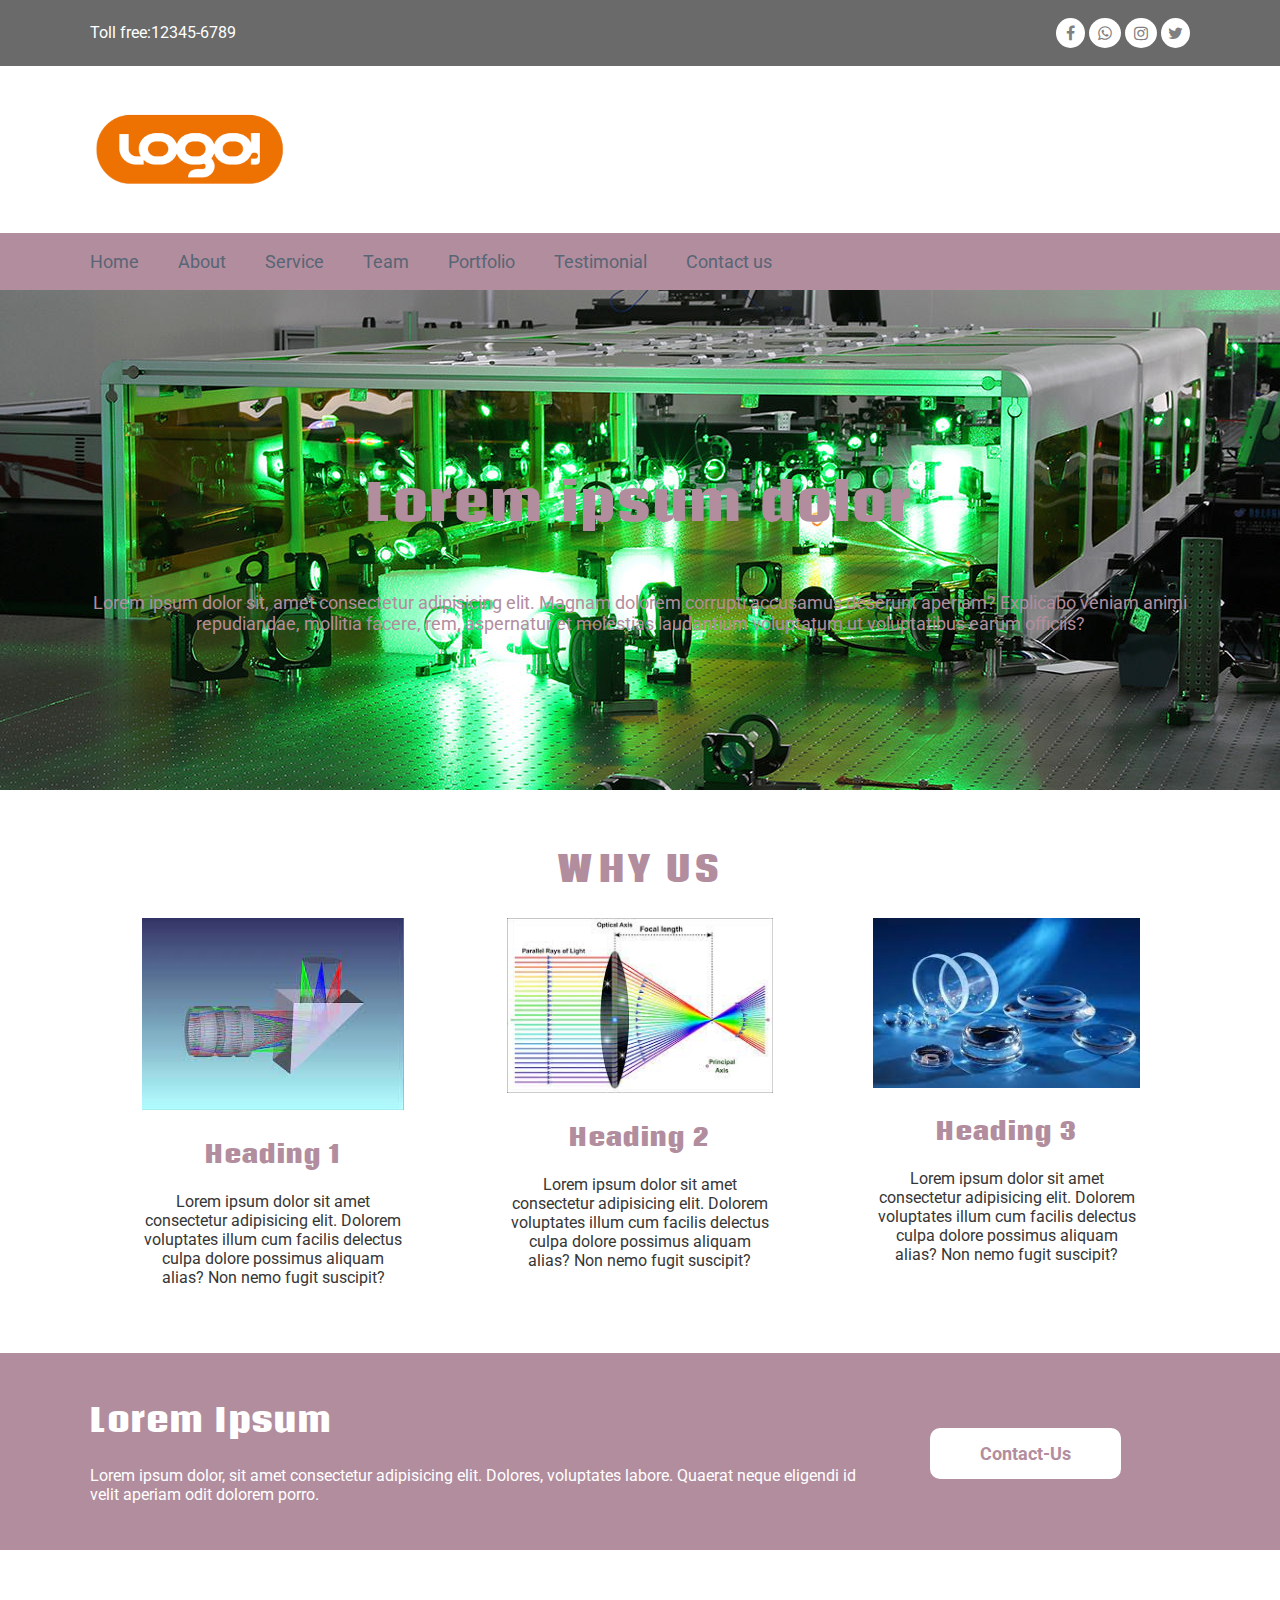
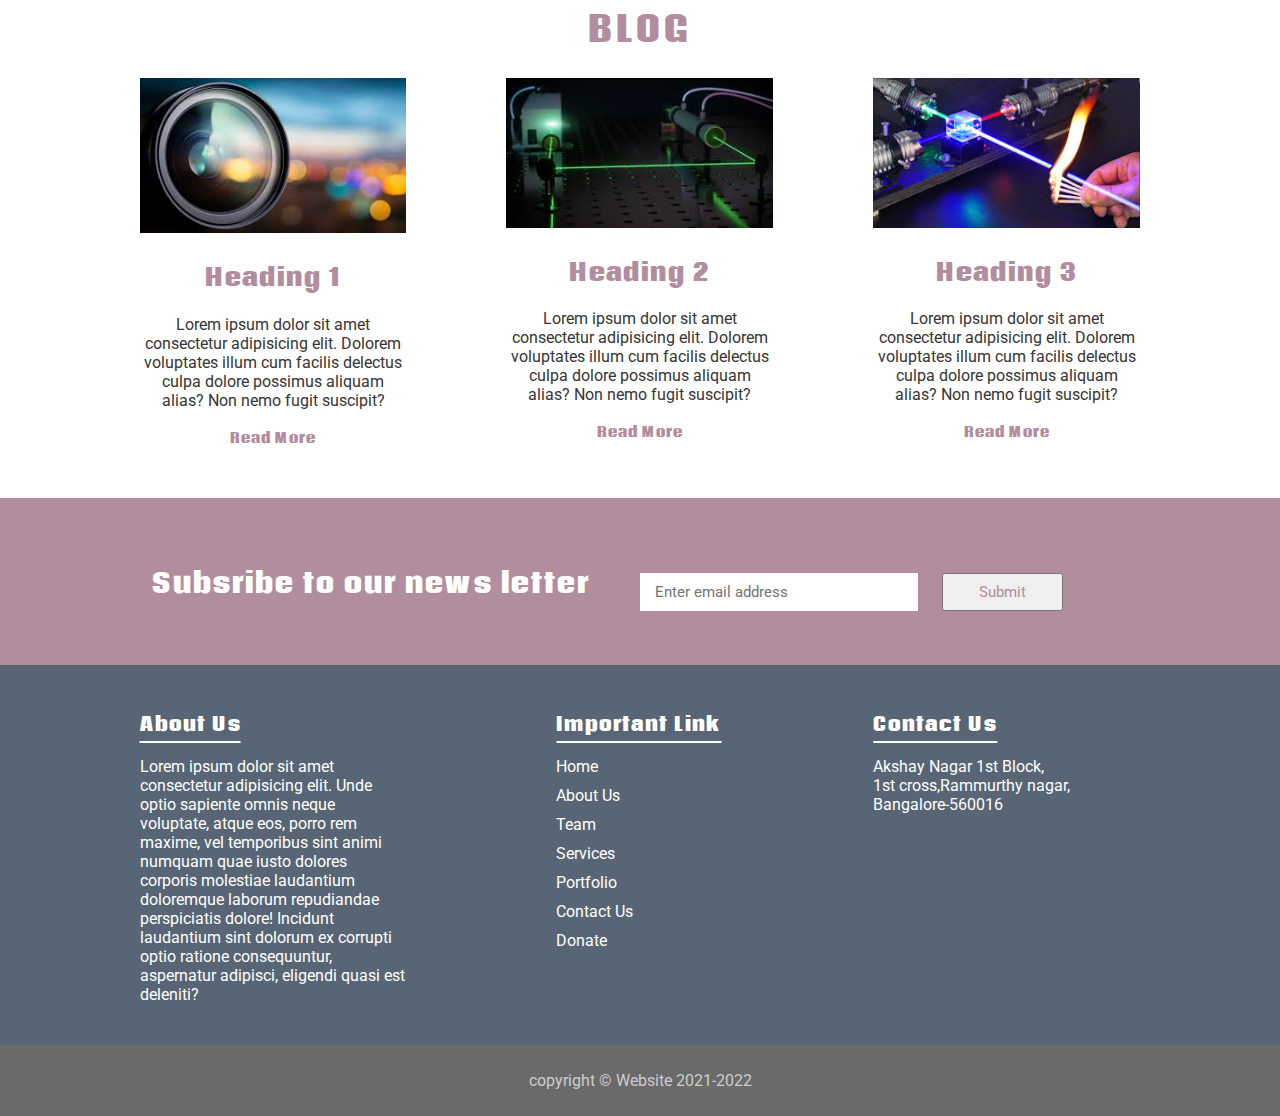
<file: index.html>
<!DOCTYPE html>
<html lang="en">
<head>
    <meta charset="UTF-8">
    <meta http-equiv="X-UA-Compatible" content="IE=edge">
    <meta name="viewport" content="width=device-width, initial-scale=1.0">
    <title>project</title>
    <!--favicon-->
    <link rel="apple-touch-icon" sizes="180x180" href="images/favicon/apple-touch-icon.png">
    <link rel="icon" type="image/png" sizes="32x32" href="images/favicon//favicon-32x32.png">
    <link rel="icon" type="image/png" sizes="16x16" href="images/favicon//favicon-16x16.png">
    <link rel="manifest" href="images/favicon//site.webmanifest">
    <link rel="mask-icon" href="images/favicon//safari-pinned-tab.svg" color="#5bbad5">
    <meta name="msapplication-TileColor" content="#da532c">
    <meta name="theme-color" content="#ffffff">
    <!--google font-->
    <link rel="preconnect" href="https://fonts.gstatic.com" crossorigin>
    <link href="https://fonts.googleapis.com/css2?family=Roboto&display=swap" rel="stylesheet">     
   
    
    <!--style-->
    
    <link rel="stylesheet" href="https://cdnjs.cloudflare.com/ajax/libs/font-awesome/4.7.0/css/font-awesome.min.css">
   <!-- <link rel="stylesheet" href="https://use.fontawesome.com/ead6cb493c.css">-->
  <!--<link rel="stylesheet" href="https://use.fontawesome.com/1f4e3d3097.css">--> 
    <link rel="stylesheet" type="text/css" href="css/style.css">
    
    
</head>
<body>
   <div id="container">
       <header>
           <div id="topbar" class="uni-padding">
               <p id="tollfree">Toll free:12345-6789</p>
               <!--social icon-->
               <div id="social-icon">
                <a href=""><i class="fa fa-facebook" aria-hidden="true"></i></a>
                <a href=""><i class="fa fa-whatsapp" aria-hidden="true"></i></a>
                 <a href=""><i class="fa fa-instagram" aria-hidden="true"></i></a>
                 <a href=""><i class="fa fa-twitter" aria-hidden="true"></i></a>
                </div>
                
           </div>
           <!--logo bar-->
           <div id="logobar" class="uni-padding">
               <img src="images/logo1.png" alt="logo">
           </div>
           <!--nav bar-->
           <nav id="navbar" class="uni-padding">
               <ul>
                   <!--Mobile-btn-->
                   <li id="mobile-cross"><a href="javascript:void(0)"
                    onclick="closeMenu()"><i class="fa fa-times-circle"></i>
                   </a></li>
                   <li><a href="index.html">Home</a></li>
                   <li><a href="About.html">About</a></li>
                   <li><a href="">Service</a></li>
                   <li><a href="">Team</a></li>
                   <li><a href="">Portfolio</a></li>
                   <li><a href="">Testimonial</a></li>
                   <li><a href="">Contact us</a></li>
               </ul>
           </nav>
           <!--mobile menu btn-->
           <div id="mobile-bar" onclick="openMenu()">
            <i class="fa fa-bars"></i>Menu
           </div>
           
       </header>
       <!--poster-->
       <div id="poster" class="uni-padding">
           <h1>Lorem ipsum dolor</h1>
           <p>Lorem ipsum dolor sit, amet consectetur adipisicing elit. Magnam dolorem corrupti accusamus deserunt aperiam? Explicabo veniam animi repudiandae, mollitia facere, rem, aspernatur et molestias laudantium voluptatum ut voluptatibus earum officiis?</p>
       </div>
       <!--why us-->
       <div id="whysection" class="uni-padding">
       <h1 class="red-heading">WHY US</h1>
       <div class="section33">
           <img src="images/why2.jpg" alt="">
           <h2>Heading 1</h2>
           <p>Lorem ipsum dolor sit amet consectetur adipisicing elit. Dolorem voluptates illum cum facilis delectus culpa dolore possimus aliquam alias? Non nemo fugit suscipit?</p>
       </div>
       <div class="section33">
        <img src="images/why-2.jpg" alt="">
        <h2>Heading 2</h2>
        <p>Lorem ipsum dolor sit amet consectetur adipisicing elit. Dolorem voluptates illum cum facilis delectus culpa dolore possimus aliquam alias? Non nemo fugit suscipit?</p>
       </div>
       <div class="section33">
        <img src="images/why-3.jpg" alt="">
        <h2>Heading 3</h2>
        <p>Lorem ipsum dolor sit amet consectetur adipisicing elit. Dolorem voluptates illum cum facilis delectus culpa dolore possimus aliquam alias? Non nemo fugit suscipit?</p>
       </div>
    </div>
    <!--contact section-->
    <div id="Contact-container" class="uni-padding">
        <div class=section70>
        <h1>Lorem Ipsum</h1>
        <p>Lorem ipsum dolor, sit amet consectetur adipisicing elit. Dolores, voluptates labore. Quaerat neque eligendi id velit aperiam odit dolorem porro.</p>
        </div>
        <div class="section30">
            <a href="" id="Contact-btn">Contact-Us</a>
        </div>
    </div>
    <!--blog-->
    <div id="whysection" class="uni-padding">
        <h1 class="red-heading">BLOG</h1>
        <div class="section33">
            <img src="images/blog-1.jpg" alt="">
            <h2>Heading 1</h2>
            <p>Lorem ipsum dolor sit amet consectetur adipisicing elit. Dolorem voluptates illum cum facilis delectus culpa dolore possimus aliquam alias? Non nemo fugit suscipit?</p>
            <a href="">Read More</a>
        </div>
        <div class="section33">
         <img src="images/blog-2.jpg" alt="">
         <h2>Heading 2</h2>
         <p>Lorem ipsum dolor sit amet consectetur adipisicing elit. Dolorem voluptates illum cum facilis delectus culpa dolore possimus aliquam alias? Non nemo fugit suscipit?</p>
         <a href="">Read More</a>
        </div>
        <div class="section33">
         <img src="images/blog-3.jpg" alt="">
         <h2>Heading 3</h2>
         <p>Lorem ipsum dolor sit amet consectetur adipisicing elit. Dolorem voluptates illum cum facilis delectus culpa dolore possimus aliquam alias? Non nemo fugit suscipit?</p>
         <a href="">Read More</a>
        </div>
     </div>
     <!--Subscribe-->
     <div id="subscribe-section" class="uni-padding">
         <div class="section50">
             <h2>Subsribe to our news letter</h2>
         </div>
         <div class="section50">
             <form action="">
                 <input type="text" placeholder="Enter email address">
                 <input type="submit">

             </form>
         </div>
     </div>
       <!--footer-->
       <footer>
           <div id="imp-link" class="uni-padding">
               <div class="div33">
                   <h3>About Us</h3>
                   <p>Lorem ipsum dolor sit amet consectetur adipisicing elit. Unde optio sapiente omnis neque voluptate, atque eos, porro rem maxime, vel temporibus sint animi numquam quae iusto dolores corporis molestiae laudantium doloremque laborum repudiandae perspiciatis dolore! Incidunt laudantium sint dolorum ex corrupti optio ratione consequuntur, aspernatur adipisci, eligendi quasi est deleniti?</p>
               </div>
               <div class="div33" id="footer-menu-container">
                   <h3>Important Link</h3>
                   <ul id="footer-menu">
                       <li><a href="index.html">Home</a></li>
                       <li><a href="About.html">About Us</a></li>
                       <li><a href="">Team</a></li>
                       <li><a href="">Services</a></li>
                       <li><a href="">Portfolio</a></li>
                       <li><a href="">Contact Us</a></li>
                       <li><a href="">Donate</a></li>
                       
                   </ul>
               </div>
               <div class="div33">
                   <h3>Contact Us</h3>
                   <p>
                       Akshay Nagar 1st Block,<br>
                       1st cross,Rammurthy nagar,<br>
                       Bangalore-560016
                   </p>
               </div>
           </div>
           <div id="copyright">
               <p>copyright &copy; Website 2021-2022</p>
           </div>
       </footer>
   </div>
    <!--script-->
   <!--<script src="JS/script.js"></script>-->
   <script>
    function openMenu(){
 document.getElementById("navbar").style.left="0px";

}
function closeMenu(){
 document.getElementById("navbar").style.left="-280px";

}
</script>
 
    
    
</body>
</html>
</file>
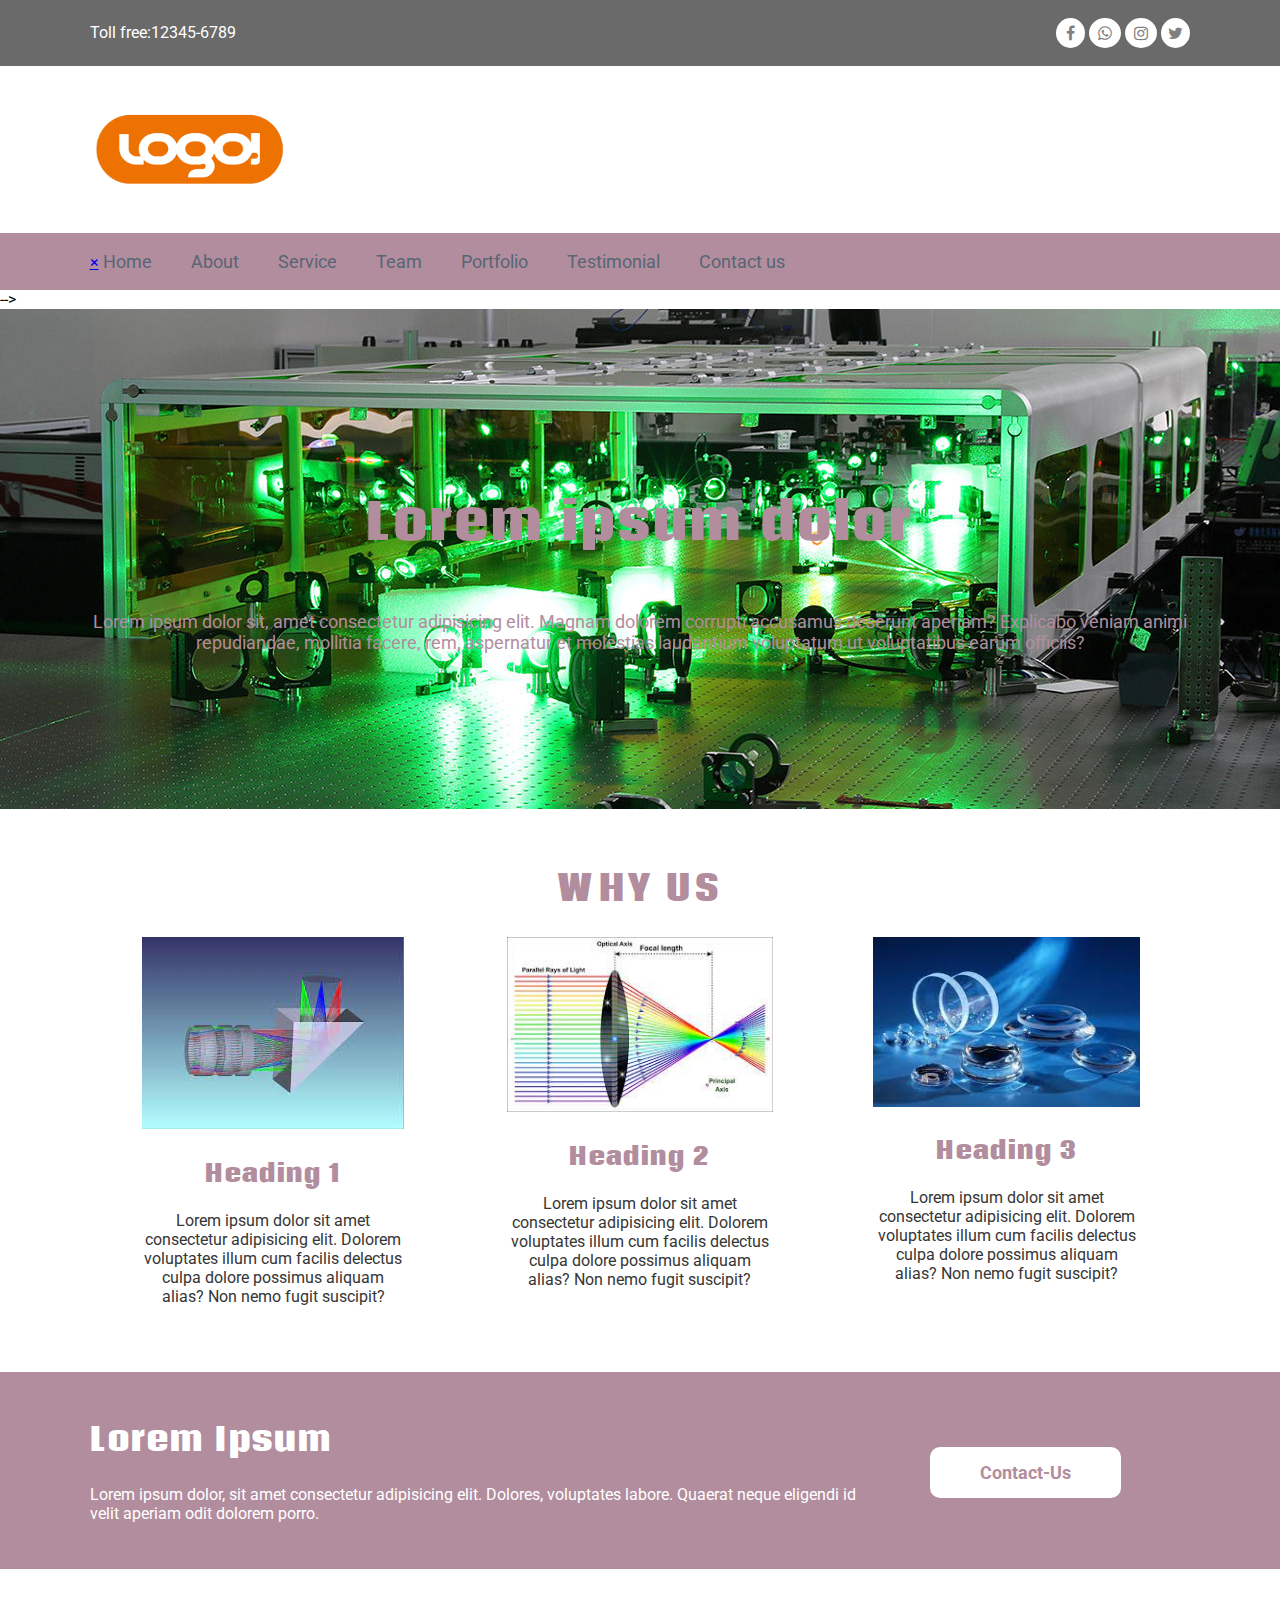
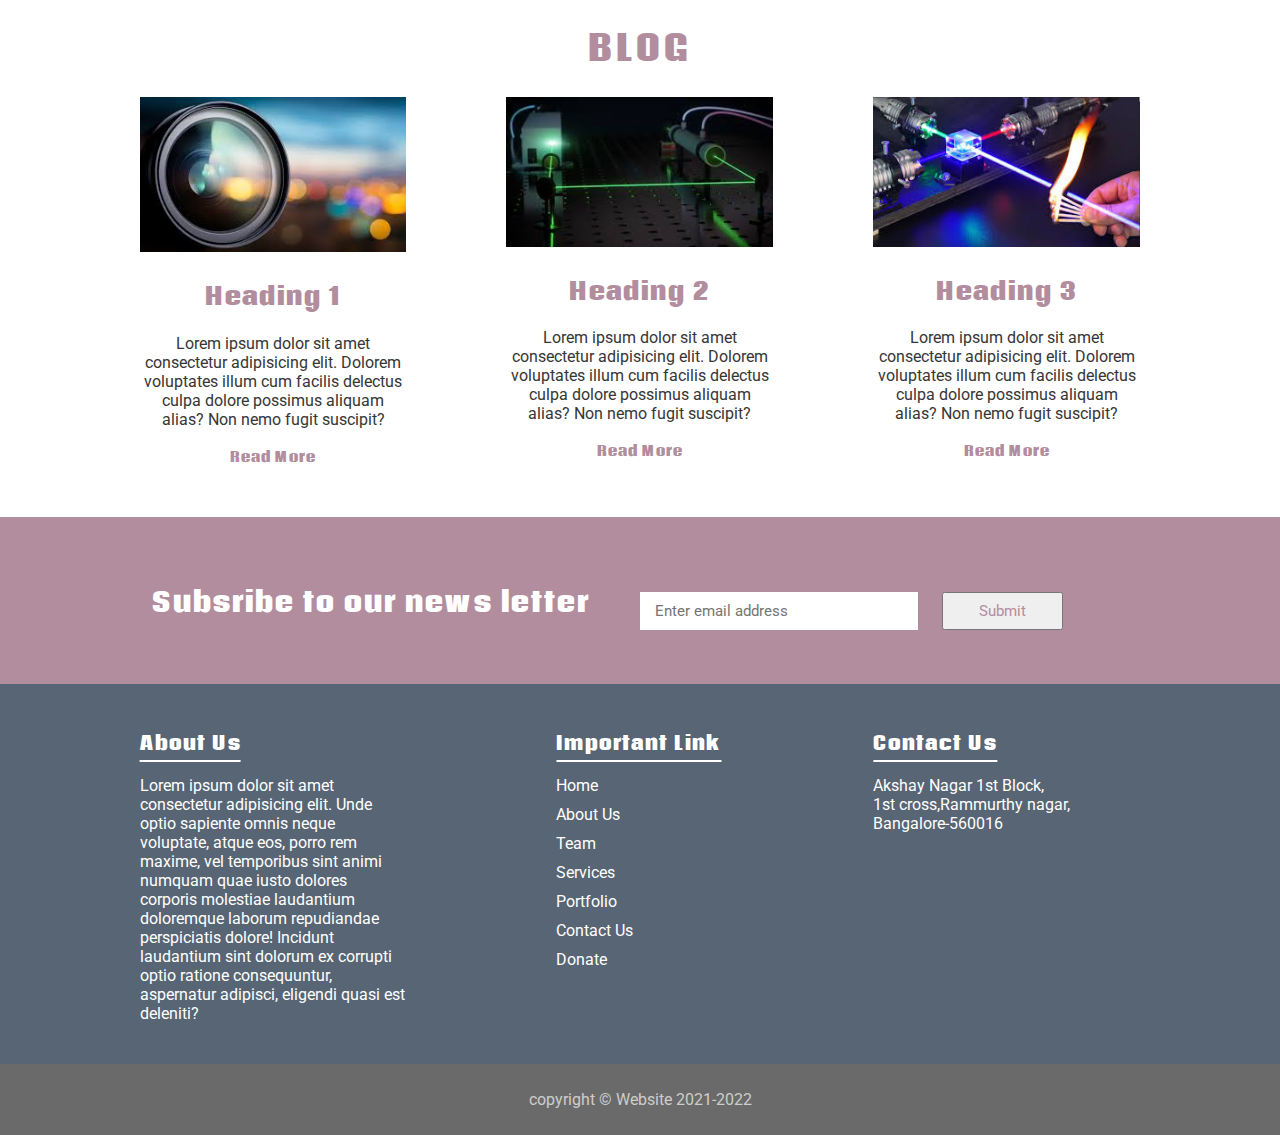
<file: try index.html>
<!DOCTYPE html>
<html lang="en">
<head>
    <meta charset="UTF-8">
    <meta http-equiv="X-UA-Compatible" content="IE=edge">
    <meta name="viewport" content="width=device-width, initial-scale=1.0">
    <title>project</title>
    <!--favicon-->
    <link rel="apple-touch-icon" sizes="180x180" href="images/favicon/apple-touch-icon.png">
    <link rel="icon" type="image/png" sizes="32x32" href="images/favicon//favicon-32x32.png">
    <link rel="icon" type="image/png" sizes="16x16" href="images/favicon//favicon-16x16.png">
    <link rel="manifest" href="images/favicon//site.webmanifest">
    <link rel="mask-icon" href="images/favicon//safari-pinned-tab.svg" color="#5bbad5">
    <meta name="msapplication-TileColor" content="#da532c">
    <meta name="theme-color" content="#ffffff">
    <!--google font-->
    <link rel="preconnect" href="https://fonts.gstatic.com" crossorigin>
    <link href="https://fonts.googleapis.com/css2?family=Roboto&display=swap" rel="stylesheet">     
   
    
    <!--style-->
    
    <link rel="stylesheet" href="https://cdnjs.cloudflare.com/ajax/libs/font-awesome/4.7.0/css/font-awesome.min.css">
   <!-- <link rel="stylesheet" href="https://use.fontawesome.com/ead6cb493c.css">-->
  <!--<link rel="stylesheet" href="https://use.fontawesome.com/1f4e3d3097.css">--> 
    <link rel="stylesheet" type="text/css" href="css/style.css">
    
    
</head>
<body>
   <div id="container">
       <header>
           <div id="topbar" class="uni-padding">
               <p id="tollfree">Toll free:12345-6789</p>
               <!--social icon-->
               <div id="social-icon">
                <a href=""><i class="fa fa-facebook" aria-hidden="true"></i></a>
                <a href=""><i class="fa fa-whatsapp" aria-hidden="true"></i></a>
                 <a href=""><i class="fa fa-instagram" aria-hidden="true"></i></a>
                 <a href=""><i class="fa fa-twitter" aria-hidden="true"></i></a>
                </div>
                
           </div>
           <!--logo bar-->
           <div id="logobar" class="uni-padding">
               <img src="images/logo1.png" alt="logo">
           </div>
           <!--nav bar-->
           <nav id="navbar" class="uni-padding">
               <ul>
                   <!--Mobile-btn-->
                  <!-- <li id="mobile-cross"><a href="javascript:void(0)"
                    onclick="closeMenu()"><i class="fa fa-times-circle"></i>
                   </a></li>-->
                   <div id="mySidebar" class="sidebar">
                    <a href="javascript:void(0)" class="closebtn" onclick="closeNav()">×</a>
                   <li><a href="index.html">Home</a></li>
                   <li><a href="About.html">About</a></li>
                   <li><a href="">Service</a></li>
                   <li><a href="">Team</a></li>
                   <li><a href="">Portfolio</a></li>
                   <li><a href="">Testimonial</a></li>
                   <li><a href="">Contact us</a></li>
                   </div>
               </ul>
           </nav>
           <!--mobile menu btn-->
           <div id="mobile-bar" onclick="openMenu()">
            <i class="fa fa-bars"></i>Menu
           </div>-->
       </header>
       <!--poster-->
       <div id="poster" class="uni-padding">
           <h1>Lorem ipsum dolor</h1>
           <p>Lorem ipsum dolor sit, amet consectetur adipisicing elit. Magnam dolorem corrupti accusamus deserunt aperiam? Explicabo veniam animi repudiandae, mollitia facere, rem, aspernatur et molestias laudantium voluptatum ut voluptatibus earum officiis?</p>
       </div>
       <!--why us-->
       <div id="whysection" class="uni-padding">
       <h1 class="red-heading">WHY US</h1>
       <div class="section33">
           <img src="images/why2.jpg" alt="">
           <h2>Heading 1</h2>
           <p>Lorem ipsum dolor sit amet consectetur adipisicing elit. Dolorem voluptates illum cum facilis delectus culpa dolore possimus aliquam alias? Non nemo fugit suscipit?</p>
       </div>
       <div class="section33">
        <img src="images/why-2.jpg" alt="">
        <h2>Heading 2</h2>
        <p>Lorem ipsum dolor sit amet consectetur adipisicing elit. Dolorem voluptates illum cum facilis delectus culpa dolore possimus aliquam alias? Non nemo fugit suscipit?</p>
       </div>
       <div class="section33">
        <img src="images/why-3.jpg" alt="">
        <h2>Heading 3</h2>
        <p>Lorem ipsum dolor sit amet consectetur adipisicing elit. Dolorem voluptates illum cum facilis delectus culpa dolore possimus aliquam alias? Non nemo fugit suscipit?</p>
       </div>
    </div>
    <!--contact section-->
    <div id="Contact-container" class="uni-padding">
        <div class=section70>
        <h1>Lorem Ipsum</h1>
        <p>Lorem ipsum dolor, sit amet consectetur adipisicing elit. Dolores, voluptates labore. Quaerat neque eligendi id velit aperiam odit dolorem porro.</p>
        </div>
        <div class="section30">
            <a href="" id="Contact-btn">Contact-Us</a>
        </div>
    </div>
    <!--blog-->
    <div id="whysection" class="uni-padding">
        <h1 class="red-heading">BLOG</h1>
        <div class="section33">
            <img src="images/blog-1.jpg" alt="">
            <h2>Heading 1</h2>
            <p>Lorem ipsum dolor sit amet consectetur adipisicing elit. Dolorem voluptates illum cum facilis delectus culpa dolore possimus aliquam alias? Non nemo fugit suscipit?</p>
            <a href="">Read More</a>
        </div>
        <div class="section33">
         <img src="images/blog-2.jpg" alt="">
         <h2>Heading 2</h2>
         <p>Lorem ipsum dolor sit amet consectetur adipisicing elit. Dolorem voluptates illum cum facilis delectus culpa dolore possimus aliquam alias? Non nemo fugit suscipit?</p>
         <a href="">Read More</a>
        </div>
        <div class="section33">
         <img src="images/blog-3.jpg" alt="">
         <h2>Heading 3</h2>
         <p>Lorem ipsum dolor sit amet consectetur adipisicing elit. Dolorem voluptates illum cum facilis delectus culpa dolore possimus aliquam alias? Non nemo fugit suscipit?</p>
         <a href="">Read More</a>
        </div>
     </div>
     <!--Subscribe-->
     <div id="subscribe-section" class="uni-padding">
         <div class="section50">
             <h2>Subsribe to our news letter</h2>
         </div>
         <div class="section50">
             <form action="">
                 <input type="text" placeholder="Enter email address">
                 <input type="submit">

             </form>
         </div>
     </div>
       <!--footer-->
       <footer>
           <div id="imp-link" class="uni-padding">
               <div class="div33">
                   <h3>About Us</h3>
                   <p>Lorem ipsum dolor sit amet consectetur adipisicing elit. Unde optio sapiente omnis neque voluptate, atque eos, porro rem maxime, vel temporibus sint animi numquam quae iusto dolores corporis molestiae laudantium doloremque laborum repudiandae perspiciatis dolore! Incidunt laudantium sint dolorum ex corrupti optio ratione consequuntur, aspernatur adipisci, eligendi quasi est deleniti?</p>
               </div>
               <div class="div33" id="footer-menu-container">
                   <h3>Important Link</h3>
                   <ul id="footer-menu">
                       <li><a href="index.html">Home</a></li>
                       <li><a href="About.html">About Us</a></li>
                       <li><a href="">Team</a></li>
                       <li><a href="">Services</a></li>
                       <li><a href="">Portfolio</a></li>
                       <li><a href="">Contact Us</a></li>
                       <li><a href="">Donate</a></li>
                       
                   </ul>
               </div>
               <div class="div33">
                   <h3>Contact Us</h3>
                   <p>
                       Akshay Nagar 1st Block,<br>
                       1st cross,Rammurthy nagar,<br>
                       Bangalore-560016
                   </p>
               </div>
           </div>
           <div id="copyright">
               <p>copyright &copy; Website 2021-2022</p>
           </div>
       </footer>
   </div>
    <!--script-->
   <!-- <script src="JS/script.js"></script>-->
   <script>
    function openNav() {
      document.getElementById("mySidebar").style.width = "250px";
      document.getElementById("main").style.marginLeft = "250px";
    }
    
    function closeNav() {
      document.getElementById("mySidebar").style.width = "0";
      document.getElementById("main").style.marginLeft= "0";
    }
    </script>
   
    
    
</body>
</html>
</file>
<file: css/style.css>
@font-face {
    font-family: CodaCaption-ExtraBold;
    src: url(../font/CodaCaption-ExtraBold.ttf);
}


*{               /* universal tag */
    font-family: 'Roboto', sans-serif;
}
h1,h2,h3,h4,h5{
    font-family: CodaCaption-ExtraBold;
}

body{
    margin:0px;


}
.uni-padding{
    padding:0 7%;
}
#topbar{
    background-color: #6A6A6A;
    padding-top: 18px;
    padding-bottom: 18px;
    overflow:auto;
}
#tollfree{
    float:left;
    color:white;
    margin:0;
    margin-top:5px;
}
#social-icon{
    float:right;
}
.fa{
    background-color: white;
    color:gray;
    padding:7px;
    border-radius:50%;
}
.fa-facebook{
    padding:7px 10px;

}
.fa-whatsapp{
    padding:7px 9px;

}
.fa-instagram{
    padding:7px 9px;

}
/* logo bar*/
#logobar img{
   width:200px; 
   margin:25px 0px;
}
/*nav bar*/
#navbar{
    background-color:#b28d9e;
}
#navbar ul{
    margin:0;
    padding:0;
}
#navbar ul li{
    display:inline-block;
    padding:18px 0px;
    padding-right:35px;
}

#navbar ul li a{
    color:#576574;
    text-decoration: none;
    font-size: 18px;
}
/*link hover*/
/*#navbar ul li a:link{
    color:#576574;
}*/
#navbar ul li a:hover{
    color:white;
    background-color:#6A6A6A;
}
#navbar ul li a:active{
    color:green;
}
/*poster*/
#poster{
    background-image: url("../images/lab1.jpg");
    height:500px;
    background-position: center;
    background-size: cover;
    display:flex;
    justify-content: center;
    align-items: center;
    color:#b28d9e;
    flex-direction: column;
}
#poster h1{
    font-size:50px;
}
#poster p{
    text-align:center;
    font-size:18px;
}
/*whysection*/
#whysection{
    overflow:auto;
    margin-bottom:50px;
}
.red-heading{
    color:#b28d9e;
    text-align:center;
    font-size:35px;
    margin-top:50px;
    
}
.section33{
    width:33.33%;
    float:left;
    text-align:center;
    padding:0px 50px 0px 50px;
    box-sizing: border-box;

}
.section33 h2{
    color:#b28d9e;
}
.section33 p{
    color:#363636;
}
/*blog*/
.section33 img{
    max-width:100%;
    height:auto;
}
.section33 a{
    color:#b28d9e;
    font-weight:bold;
    text-decoration: none;
    font-family: CodaCaption-ExtraBold;
    font-size:14px;
}
/*subscribe*/
#subscribe-section{
    background-color: #b28d9e;
    color:white;
    overflow:auto;
    padding-top:40px;
    padding-bottom:40px;
}
.section50{
    width:50%;
    float:left;
}
.section50 h2{
    font-size:27px;
    text-align:right;
    padding-right:50px;
}
.section50 form{
    padding-top:35px;
}
.section50 input[type="text"]{
    padding:10px 15px;
    font-size:15px;
    color:#b28d9e;
    margin-right:20px;
    border:0px;
    width:45%;

}
.section50 input[type="submit"]{
    padding:8px 35px;
    font-size:15px;
    color:#b28d9e;
}

/*contact*/
#Contact-container{
    background-color: #b28d9e;
    color:white;
    overflow:auto;
    padding-top:20px;
    padding-bottom:30px;
}
.section70{
    width:70%;
    float:left;
}
.section30{
    width:30%;
    float:left;
    text-align:center;
    padding-top:70px;
}
#Contact-btn{
    background-color:white;
    color:#b28d9e;
    padding:15px 50px;
    text-decoration: none;
    border-radius: 10px;
    font-size:18px;
    font-weight:bold;

}
/*Footer*/
#imp-link{
    background-color: #576574;
    color:white;
    overflow:auto;
}
.div33{
    width:33.33%;
    float:left;
    padding:25px 50px;
    box-sizing: border-box;
}
.div33 h3{
    text-decoration: underline;
    text-underline-offset: 10px;
    text-decoration-thickness: 2px;
    font-weight:normal;
}
#footer-menu{
    list-style-type: none;
    padding:0px;
}
#footer-menu li{
    padding-bottom:10px;
}
#footer-menu li a{
   text-decoration: none;
   color:white;
}
#footer-menu-container{
    padding-left:100px;
}
#copyright{
    background-color:#6A6A6A;
    text-align:center;
    color:#cdcdcd;
    padding:10px;
}
/*responsive ipad*/
@media only screen and (max-width:768px){
    #navbar ul li {
       padding-right: 20px;
    }
    .section70 {
        padding-right:30px;
        box-sizing:border-box;
    }
}
/*responsive mobile*/
@media only screen and (max-width:500px){
    #logobar{
        text-align:center;
    }
    #poster h1 {
        font-size: 28px;
    }
    .section33, .section70, .section30, .section50, .div33{
        width:100%;
    }
    .section70 {
        padding-right: 0px;
        text-align: center;
    }
    .section30 {
        padding-top:20px;
        padding-bottom:20px;
    }
    .section33 a {
        display:inline-block;
        margin-bottom:30px;
    }
    .section50 h2 {
        text-align: center;
        padding-right: 0px;
    }
    .div33 {
        padding: 25px 20px;
        text-align: center;
    }
    #footer-menu-container {
        padding-left: 0px;
    }

}
/*mobile menu*/
#navbar ul #mobile-cross, #mobile-bar{
    display:none;
}
@media only screen and (max-width:500px){
    #navbar {
        background-color: #b28d9e;
        position: absolute;
        top: 0px;
        height: 100vh;
        width: 280px;
        padding: 0px;
    }
    #navbar ul li{
        display: block;
        padding:18px 0px;
        padding-right:35px;
        border-bottom:1px solid #d8d1d1;
        padding-left:20px;
    }
    #mobile-cross{
        text-align:right;
    }
     
    .fa-times-circle {
        
     font-size:25px;
    }
    
    #navbar{
        left: -280px;
        transition: all 0.5s ease;
    }
    
    #mobile-bar{
        background-color: #b28d9e;
        color:white;
        padding:18px;
        font-size:28px;
    }
    /*.fa-bars {
        background-color: #b28d9e;
        color: white;
        padding: 7px;
    }*/
    #navbar ul #mobile-cross, #mobile-bar{
        display:block;
    }
   
    
    
    
    
  

}
</file>
